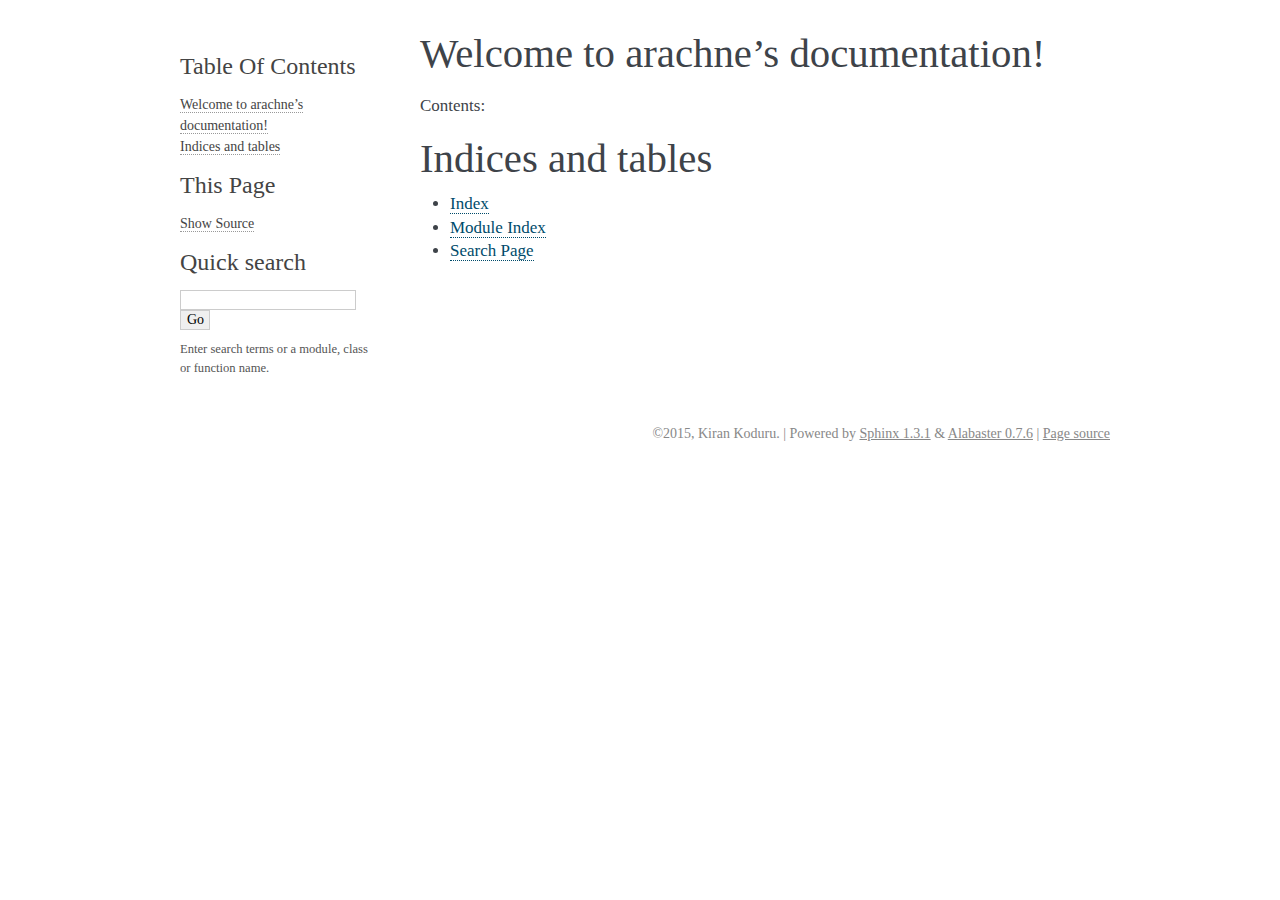
<file: docs/_build/html/index.html>
<!DOCTYPE html PUBLIC "-//W3C//DTD XHTML 1.0 Transitional//EN"
  "http://www.w3.org/TR/xhtml1/DTD/xhtml1-transitional.dtd">


<html xmlns="http://www.w3.org/1999/xhtml">
  <head>
    <meta http-equiv="Content-Type" content="text/html; charset=utf-8" />
    
    <title>Welcome to arachne’s documentation! &mdash; arachne 0.1.0 documentation</title>
    
    <link rel="stylesheet" href="_static/alabaster.css" type="text/css" />
    <link rel="stylesheet" href="_static/pygments.css" type="text/css" />
    
    <script type="text/javascript">
      var DOCUMENTATION_OPTIONS = {
        URL_ROOT:    './',
        VERSION:     '0.1.0',
        COLLAPSE_INDEX: false,
        FILE_SUFFIX: '.html',
        HAS_SOURCE:  true
      };
    </script>
    <script type="text/javascript" src="_static/jquery.js"></script>
    <script type="text/javascript" src="_static/underscore.js"></script>
    <script type="text/javascript" src="_static/doctools.js"></script>
    <link rel="top" title="arachne 0.1.0 documentation" href="#" />
   
  
  <meta name="viewport" content="width=device-width, initial-scale=0.9, maximum-scale=0.9">

  </head>
  <body role="document">  

    <div class="document">
      <div class="documentwrapper">
        <div class="bodywrapper">
          <div class="body" role="main">
            
  <div class="section" id="welcome-to-arachne-s-documentation">
<h1>Welcome to arachne&#8217;s documentation!<a class="headerlink" href="#welcome-to-arachne-s-documentation" title="Permalink to this headline">¶</a></h1>
<p>Contents:</p>
<div class="toctree-wrapper compound">
<ul class="simple">
</ul>
</div>
</div>
<div class="section" id="indices-and-tables">
<h1>Indices and tables<a class="headerlink" href="#indices-and-tables" title="Permalink to this headline">¶</a></h1>
<ul class="simple">
<li><a class="reference internal" href="genindex.html"><span>Index</span></a></li>
<li><a class="reference internal" href="py-modindex.html"><span>Module Index</span></a></li>
<li><a class="reference internal" href="search.html"><span>Search Page</span></a></li>
</ul>
</div>


          </div>
        </div>
      </div>
      <div class="sphinxsidebar" role="navigation" aria-label="main navigation">
        <div class="sphinxsidebarwrapper">
  <h3><a href="#">Table Of Contents</a></h3>
  <ul>
<li><a class="reference internal" href="#">Welcome to arachne&#8217;s documentation!</a></li>
<li><a class="reference internal" href="#indices-and-tables">Indices and tables</a></li>
</ul>
<div class="relations">
<h3>Related Topics</h3>
<ul>
  <li><a href="#">Documentation overview</a><ul>
  </ul></li>
</ul>
</div>
  <div role="note" aria-label="source link">
    <h3>This Page</h3>
    <ul class="this-page-menu">
      <li><a href="_sources/index.txt"
            rel="nofollow">Show Source</a></li>
    </ul>
   </div>
<div id="searchbox" style="display: none" role="search">
  <h3>Quick search</h3>
    <form class="search" action="search.html" method="get">
      <input type="text" name="q" />
      <input type="submit" value="Go" />
      <input type="hidden" name="check_keywords" value="yes" />
      <input type="hidden" name="area" value="default" />
    </form>
    <p class="searchtip" style="font-size: 90%">
    Enter search terms or a module, class or function name.
    </p>
</div>
<script type="text/javascript">$('#searchbox').show(0);</script>
        </div>
      </div>
      <div class="clearer"></div>
    </div>
    <div class="footer">
      &copy;2015, Kiran Koduru.
      
      |
      Powered by <a href="http://sphinx-doc.org/">Sphinx 1.3.1</a>
      &amp; <a href="https://github.com/bitprophet/alabaster">Alabaster 0.7.6</a>
      
      |
      <a href="_sources/index.txt"
          rel="nofollow">Page source</a>
    </div>

    

    
  </body>
</html>
</file>
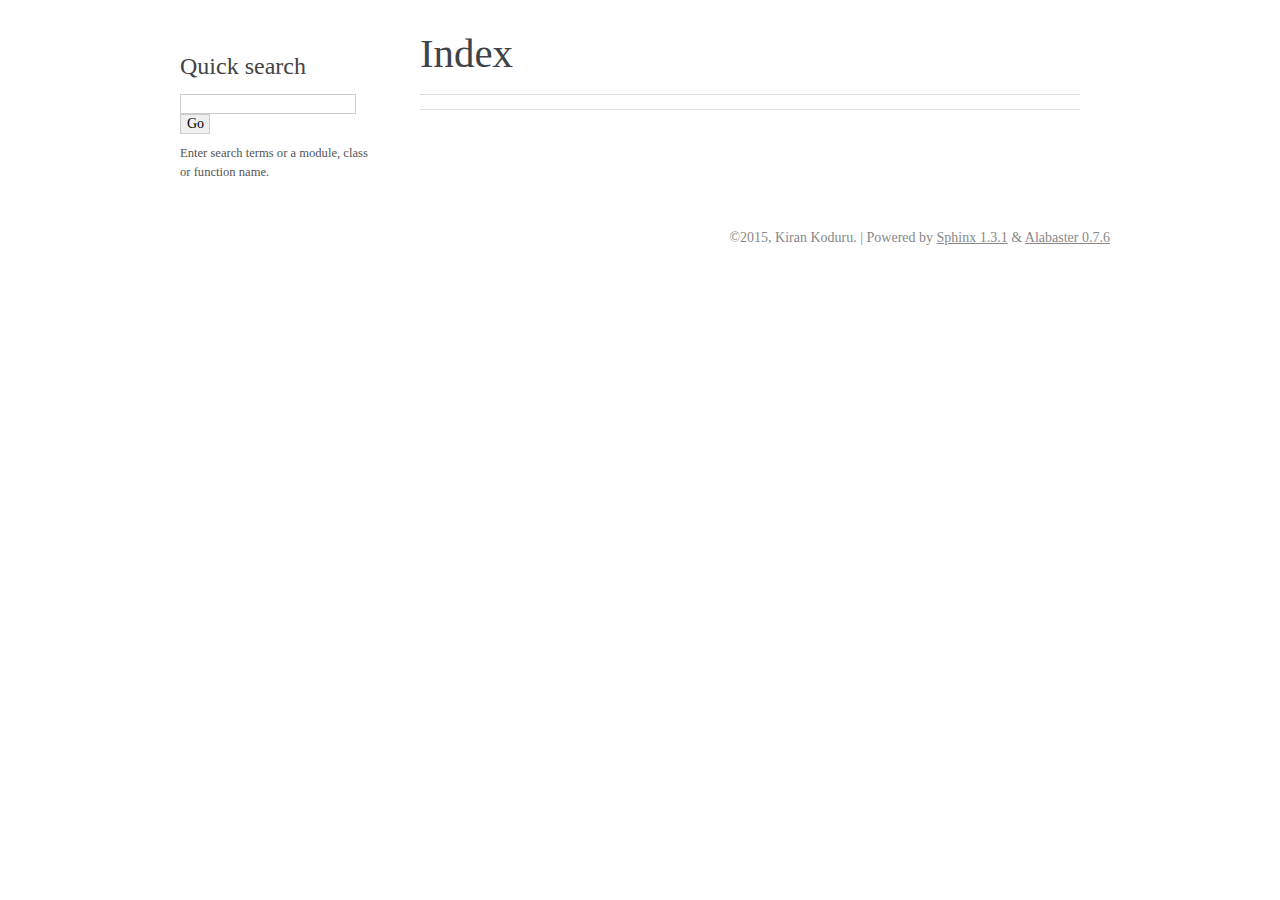
<file: docs/_build/html/genindex.html>
<!DOCTYPE html PUBLIC "-//W3C//DTD XHTML 1.0 Transitional//EN"
  "http://www.w3.org/TR/xhtml1/DTD/xhtml1-transitional.dtd">


<html xmlns="http://www.w3.org/1999/xhtml">
  <head>
    <meta http-equiv="Content-Type" content="text/html; charset=utf-8" />
    
    <title>Index &mdash; arachne 0.1.0 documentation</title>
    
    <link rel="stylesheet" href="_static/alabaster.css" type="text/css" />
    <link rel="stylesheet" href="_static/pygments.css" type="text/css" />
    
    <script type="text/javascript">
      var DOCUMENTATION_OPTIONS = {
        URL_ROOT:    './',
        VERSION:     '0.1.0',
        COLLAPSE_INDEX: false,
        FILE_SUFFIX: '.html',
        HAS_SOURCE:  true
      };
    </script>
    <script type="text/javascript" src="_static/jquery.js"></script>
    <script type="text/javascript" src="_static/underscore.js"></script>
    <script type="text/javascript" src="_static/doctools.js"></script>
    <link rel="top" title="arachne 0.1.0 documentation" href="index.html" />
   
  
  <meta name="viewport" content="width=device-width, initial-scale=0.9, maximum-scale=0.9">

  </head>
  <body role="document">  

    <div class="document">
      <div class="documentwrapper">
        <div class="bodywrapper">
          <div class="body" role="main">
            

<h1 id="index">Index</h1>

<div class="genindex-jumpbox">
 
</div>


          </div>
        </div>
      </div>
      <div class="sphinxsidebar" role="navigation" aria-label="main navigation">
        <div class="sphinxsidebarwrapper">

   <div class="relations">
<h3>Related Topics</h3>
<ul>
  <li><a href="index.html">Documentation overview</a><ul>
  </ul></li>
</ul>
</div>

<div id="searchbox" style="display: none" role="search">
  <h3>Quick search</h3>
    <form class="search" action="search.html" method="get">
      <input type="text" name="q" />
      <input type="submit" value="Go" />
      <input type="hidden" name="check_keywords" value="yes" />
      <input type="hidden" name="area" value="default" />
    </form>
    <p class="searchtip" style="font-size: 90%">
    Enter search terms or a module, class or function name.
    </p>
</div>
<script type="text/javascript">$('#searchbox').show(0);</script>
        </div>
      </div>
      <div class="clearer"></div>
    </div>
    <div class="footer">
      &copy;2015, Kiran Koduru.
      
      |
      Powered by <a href="http://sphinx-doc.org/">Sphinx 1.3.1</a>
      &amp; <a href="https://github.com/bitprophet/alabaster">Alabaster 0.7.6</a>
      
    </div>

    

    
  </body>
</html>
</file>
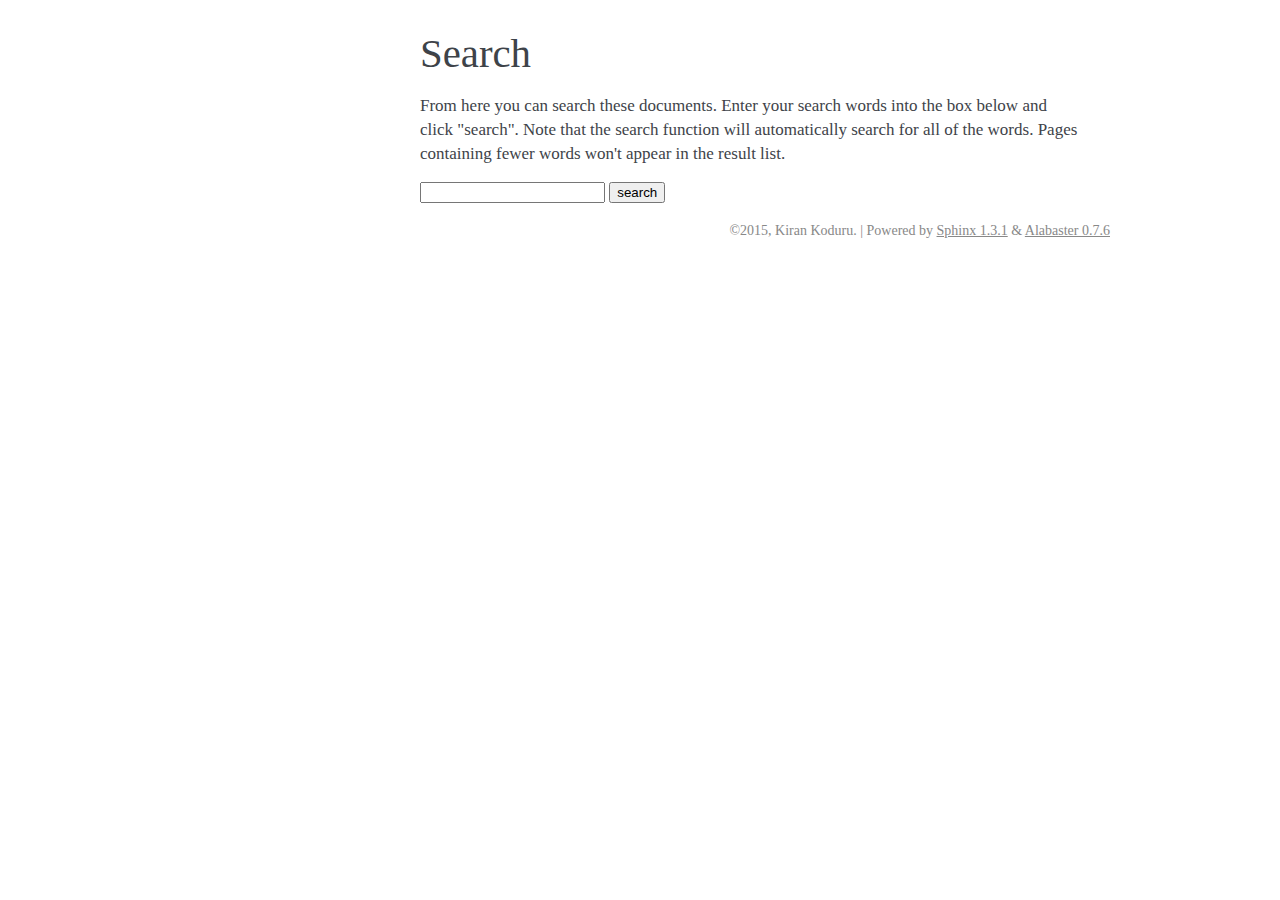
<file: docs/_build/html/search.html>
<!DOCTYPE html PUBLIC "-//W3C//DTD XHTML 1.0 Transitional//EN"
  "http://www.w3.org/TR/xhtml1/DTD/xhtml1-transitional.dtd">


<html xmlns="http://www.w3.org/1999/xhtml">
  <head>
    <meta http-equiv="Content-Type" content="text/html; charset=utf-8" />
    
    <title>Search &mdash; arachne 0.1.0 documentation</title>
    
    <link rel="stylesheet" href="_static/alabaster.css" type="text/css" />
    <link rel="stylesheet" href="_static/pygments.css" type="text/css" />
    
    <script type="text/javascript">
      var DOCUMENTATION_OPTIONS = {
        URL_ROOT:    './',
        VERSION:     '0.1.0',
        COLLAPSE_INDEX: false,
        FILE_SUFFIX: '.html',
        HAS_SOURCE:  true
      };
    </script>
    <script type="text/javascript" src="_static/jquery.js"></script>
    <script type="text/javascript" src="_static/underscore.js"></script>
    <script type="text/javascript" src="_static/doctools.js"></script>
    <script type="text/javascript" src="_static/searchtools.js"></script>
    <link rel="top" title="arachne 0.1.0 documentation" href="index.html" />
  <script type="text/javascript">
    jQuery(function() { Search.loadIndex("searchindex.js"); });
  </script>
  
  <script type="text/javascript" id="searchindexloader"></script>
  
   
  
  <meta name="viewport" content="width=device-width, initial-scale=0.9, maximum-scale=0.9">


  </head>
  <body role="document">  

    <div class="document">
      <div class="documentwrapper">
        <div class="bodywrapper">
          <div class="body" role="main">
            
  <h1 id="search-documentation">Search</h1>
  <div id="fallback" class="admonition warning">
  <script type="text/javascript">$('#fallback').hide();</script>
  <p>
    Please activate JavaScript to enable the search
    functionality.
  </p>
  </div>
  <p>
    From here you can search these documents. Enter your search
    words into the box below and click "search". Note that the search
    function will automatically search for all of the words. Pages
    containing fewer words won't appear in the result list.
  </p>
  <form action="" method="get">
    <input type="text" name="q" value="" />
    <input type="submit" value="search" />
    <span id="search-progress" style="padding-left: 10px"></span>
  </form>
  
  <div id="search-results">
  
  </div>

          </div>
        </div>
      </div>
      <div class="sphinxsidebar" role="navigation" aria-label="main navigation">
        <div class="sphinxsidebarwrapper"><div class="relations">
<h3>Related Topics</h3>
<ul>
  <li><a href="index.html">Documentation overview</a><ul>
  </ul></li>
</ul>
</div>
        </div>
      </div>
      <div class="clearer"></div>
    </div>
    <div class="footer">
      &copy;2015, Kiran Koduru.
      
      |
      Powered by <a href="http://sphinx-doc.org/">Sphinx 1.3.1</a>
      &amp; <a href="https://github.com/bitprophet/alabaster">Alabaster 0.7.6</a>
      
    </div>

    

    
  </body>
</html>
</file>
<file: docs/_build/html/_static/alabaster.css>
@import url("basic.css");

/* -- page layout ----------------------------------------------------------- */

body {
    font-family: 'goudy old style', 'minion pro', 'bell mt', Georgia, 'Hiragino Mincho Pro', serif;
    font-size: 17px;
    background-color: white;
    color: #000;
    margin: 0;
    padding: 0;
}

div.document {
    width: 940px;
    margin: 30px auto 0 auto;
}

div.documentwrapper {
    float: left;
    width: 100%;
}

div.bodywrapper {
    margin: 0 0 0 220px;
}

div.sphinxsidebar {
    width: 220px;
}

hr {
    border: 1px solid #B1B4B6;
}

div.body {
    background-color: #ffffff;
    color: #3E4349;
    padding: 0 30px 0 30px;
}

div.footer {
    width: 940px;
    margin: 20px auto 30px auto;
    font-size: 14px;
    color: #888;
    text-align: right;
}

div.footer a {
    color: #888;
}


div.relations {
    display: none;
}


div.sphinxsidebar a {
    color: #444;
    text-decoration: none;
    border-bottom: 1px dotted #999;
}

div.sphinxsidebar a:hover {
    border-bottom: 1px solid #999;
}

div.sphinxsidebar {
    font-size: 14px;
    line-height: 1.5;
}

div.sphinxsidebarwrapper {
    padding: 18px 10px;
}

div.sphinxsidebarwrapper p.logo {
    padding: 0;
    margin: -10px 0 0 0px;
    text-align: center;
}

div.sphinxsidebarwrapper h1.logo {
    margin-top: -10px;
    text-align: center;
    margin-bottom: 5px;
    text-align: left;
}

div.sphinxsidebarwrapper h1.logo-name {
    margin-top: 0px;
}

div.sphinxsidebarwrapper p.blurb {
    margin-top: 0;
    font-style: normal;
}

div.sphinxsidebar h3,
div.sphinxsidebar h4 {
    font-family: 'Garamond', 'Georgia', serif;
    color: #444;
    font-size: 24px;
    font-weight: normal;
    margin: 0 0 5px 0;
    padding: 0;
}

div.sphinxsidebar h4 {
    font-size: 20px;
}

div.sphinxsidebar h3 a {
    color: #444;
}

div.sphinxsidebar p.logo a,
div.sphinxsidebar h3 a,
div.sphinxsidebar p.logo a:hover,
div.sphinxsidebar h3 a:hover {
    border: none;
}

div.sphinxsidebar p {
    color: #555;
    margin: 10px 0;
}

div.sphinxsidebar ul {
    margin: 10px 0;
    padding: 0;
    color: #000;
}

div.sphinxsidebar ul li.toctree-l1 > a {
    font-size: 120%;
}

div.sphinxsidebar ul li.toctree-l2 > a {
    font-size: 110%;
}

div.sphinxsidebar input {
    border: 1px solid #CCC;
    font-family: 'goudy old style', 'minion pro', 'bell mt', Georgia, 'Hiragino Mincho Pro', serif;
    font-size: 1em;
}

div.sphinxsidebar hr {
    border: none;
    height: 1px;
    color: #999;
    background: #999;

    text-align: left;
    margin-left: 0;
    width: 50%;
}

/* -- body styles ----------------------------------------------------------- */

a {
    color: #004B6B;
    text-decoration: underline;
}

a:hover {
    color: #6D4100;
    text-decoration: underline;
}

div.body h1,
div.body h2,
div.body h3,
div.body h4,
div.body h5,
div.body h6 {
    font-family: 'Garamond', 'Georgia', serif;
    font-weight: normal;
    margin: 30px 0px 10px 0px;
    padding: 0;
}

div.body h1 { margin-top: 0; padding-top: 0; font-size: 240%; }
div.body h2 { font-size: 180%; }
div.body h3 { font-size: 150%; }
div.body h4 { font-size: 130%; }
div.body h5 { font-size: 100%; }
div.body h6 { font-size: 100%; }

a.headerlink {
    color: #DDD;
    padding: 0 4px;
    text-decoration: none;
}

a.headerlink:hover {
    color: #444;
    background: #EAEAEA;
}

div.body p, div.body dd, div.body li {
    line-height: 1.4em;
}

div.admonition {
    margin: 20px 0px;
    padding: 10px 30px;
    background-color: #FCC;
    border: 1px solid #FAA;
}

div.admonition tt.xref, div.admonition a tt {
    border-bottom: 1px solid #fafafa;
}

dd div.admonition {
    margin-left: -60px;
    padding-left: 60px;
}

div.admonition p.admonition-title {
    font-family: 'Garamond', 'Georgia', serif;
    font-weight: normal;
    font-size: 24px;
    margin: 0 0 10px 0;
    padding: 0;
    line-height: 1;
}

div.admonition p.last {
    margin-bottom: 0;
}

div.highlight {
    background-color: white;
}

dt:target, .highlight {
    background: #FAF3E8;
}

div.note {
    background-color: #EEE;
    border: 1px solid #CCC;
}

div.seealso {
    background-color: #EEE;
    border: 1px solid #CCC;
}

div.topic {
    background-color: #eee;
}

p.admonition-title {
    display: inline;
}

p.admonition-title:after {
    content: ":";
}

pre, tt, code {
    font-family: 'Consolas', 'Menlo', 'Deja Vu Sans Mono', 'Bitstream Vera Sans Mono', monospace;
    font-size: 0.9em;
}

.hll {
    background-color: #FFC;
    margin: 0 -12px;
    padding: 0 12px;
    display: block;
}

img.screenshot {
}

tt.descname, tt.descclassname, code.descname, code.descclassname {
    font-size: 0.95em;
}

tt.descname, code.descname {
    padding-right: 0.08em;
}

img.screenshot {
    -moz-box-shadow: 2px 2px 4px #eee;
    -webkit-box-shadow: 2px 2px 4px #eee;
    box-shadow: 2px 2px 4px #eee;
}

table.docutils {
    border: 1px solid #888;
    -moz-box-shadow: 2px 2px 4px #eee;
    -webkit-box-shadow: 2px 2px 4px #eee;
    box-shadow: 2px 2px 4px #eee;
}

table.docutils td, table.docutils th {
    border: 1px solid #888;
    padding: 0.25em 0.7em;
}

table.field-list, table.footnote {
    border: none;
    -moz-box-shadow: none;
    -webkit-box-shadow: none;
    box-shadow: none;
}

table.footnote {
    margin: 15px 0;
    width: 100%;
    border: 1px solid #EEE;
    background: #FDFDFD;
    font-size: 0.9em;
}

table.footnote + table.footnote {
    margin-top: -15px;
    border-top: none;
}

table.field-list th {
    padding: 0 0.8em 0 0;
}

table.field-list td {
    padding: 0;
}

table.footnote td.label {
    width: 0px;
    padding: 0.3em 0 0.3em 0.5em;
}

table.footnote td {
    padding: 0.3em 0.5em;
}

dl {
    margin: 0;
    padding: 0;
}

dl dd {
    margin-left: 30px;
}

blockquote {
    margin: 0 0 0 30px;
    padding: 0;
}

ul, ol {
    margin: 10px 0 10px 30px;
    padding: 0;
}

pre {
    background: #EEE;
    padding: 7px 30px;
    margin: 15px 0px;
    line-height: 1.3em;
}

dl pre, blockquote pre, li pre {
    margin-left: 0;
    padding-left: 30px;
}

dl dl pre {
    margin-left: -90px;
    padding-left: 90px;
}

tt, code {
    background-color: #ecf0f3;
    color: #222;
    /* padding: 1px 2px; */
}

tt.xref, code.xref, a tt {
    background-color: #FBFBFB;
    border-bottom: 1px solid white;
}

a.reference {
    text-decoration: none;
    border-bottom: 1px dotted #004B6B;
}

a.reference:hover {
    border-bottom: 1px solid #6D4100;
}

a.footnote-reference {
    text-decoration: none;
    font-size: 0.7em;
    vertical-align: top;
    border-bottom: 1px dotted #004B6B;
}

a.footnote-reference:hover {
    border-bottom: 1px solid #6D4100;
}

a:hover tt, a:hover code {
    background: #EEE;
}


@media screen and (max-width: 870px) {

    div.sphinxsidebar {
    	display: none;
    }

    div.document {
       width: 100%;

    }

    div.documentwrapper {
    	margin-left: 0;
    	margin-top: 0;
    	margin-right: 0;
    	margin-bottom: 0;
    }

    div.bodywrapper {
    	margin-top: 0;
    	margin-right: 0;
    	margin-bottom: 0;
    	margin-left: 0;
    }

    ul {
    	margin-left: 0;
    }

    .document {
    	width: auto;
    }

    .footer {
    	width: auto;
    }

    .bodywrapper {
    	margin: 0;
    }

    .footer {
    	width: auto;
    }

    .github {
        display: none;
    }



}



@media screen and (max-width: 875px) {

    body {
        margin: 0;
        padding: 20px 30px;
    }

    div.documentwrapper {
        float: none;
        background: white;
    }

    div.sphinxsidebar {
        display: block;
        float: none;
        width: 102.5%;
        margin: 50px -30px -20px -30px;
        padding: 10px 20px;
        background: #333;
        color: #FFF;
    }

    div.sphinxsidebar h3, div.sphinxsidebar h4, div.sphinxsidebar p,
    div.sphinxsidebar h3 a {
        color: white;
    }

    div.sphinxsidebar a {
        color: #AAA;
    }

    div.sphinxsidebar p.logo {
        display: none;
    }

    div.document {
        width: 100%;
        margin: 0;
    }

    div.footer {
        display: none;
    }

    div.bodywrapper {
        margin: 0;
    }

    div.body {
        min-height: 0;
        padding: 0;
    }

    .rtd_doc_footer {
        display: none;
    }

    .document {
        width: auto;
    }

    .footer {
        width: auto;
    }

    .footer {
        width: auto;
    }

    .github {
        display: none;
    }
}


/* misc. */

.revsys-inline {
    display: none!important;
}

/* Make nested-list/multi-paragraph items look better in Releases changelog
 * pages. Without this, docutils' magical list fuckery causes inconsistent
 * formatting between different release sub-lists.
 */
div#changelog > div.section > ul > li > p:only-child {
    margin-bottom: 0;
}

/* Hide fugly table cell borders in ..bibliography:: directive output */
table.docutils.citation, table.docutils.citation td, table.docutils.citation th {
  border: none;
  /* Below needed in some edge cases; if not applied, bottom shadows appear */
  -moz-box-shadow: none;
  -webkit-box-shadow: none;
  box-shadow: none;
}
</file>
<file: docs/_build/html/_static/pygments.css>
.highlight .hll { background-color: #ffffcc }
.highlight  { background: #eeffcc; }
.highlight .c { color: #408090; font-style: italic } /* Comment */
.highlight .err { border: 1px solid #FF0000 } /* Error */
.highlight .k { color: #007020; font-weight: bold } /* Keyword */
.highlight .o { color: #666666 } /* Operator */
.highlight .cm { color: #408090; font-style: italic } /* Comment.Multiline */
.highlight .cp { color: #007020 } /* Comment.Preproc */
.highlight .c1 { color: #408090; font-style: italic } /* Comment.Single */
.highlight .cs { color: #408090; background-color: #fff0f0 } /* Comment.Special */
.highlight .gd { color: #A00000 } /* Generic.Deleted */
.highlight .ge { font-style: italic } /* Generic.Emph */
.highlight .gr { color: #FF0000 } /* Generic.Error */
.highlight .gh { color: #000080; font-weight: bold } /* Generic.Heading */
.highlight .gi { color: #00A000 } /* Generic.Inserted */
.highlight .go { color: #333333 } /* Generic.Output */
.highlight .gp { color: #c65d09; font-weight: bold } /* Generic.Prompt */
.highlight .gs { font-weight: bold } /* Generic.Strong */
.highlight .gu { color: #800080; font-weight: bold } /* Generic.Subheading */
.highlight .gt { color: #0044DD } /* Generic.Traceback */
.highlight .kc { color: #007020; font-weight: bold } /* Keyword.Constant */
.highlight .kd { color: #007020; font-weight: bold } /* Keyword.Declaration */
.highlight .kn { color: #007020; font-weight: bold } /* Keyword.Namespace */
.highlight .kp { color: #007020 } /* Keyword.Pseudo */
.highlight .kr { color: #007020; font-weight: bold } /* Keyword.Reserved */
.highlight .kt { color: #902000 } /* Keyword.Type */
.highlight .m { color: #208050 } /* Literal.Number */
.highlight .s { color: #4070a0 } /* Literal.String */
.highlight .na { color: #4070a0 } /* Name.Attribute */
.highlight .nb { color: #007020 } /* Name.Builtin */
.highlight .nc { color: #0e84b5; font-weight: bold } /* Name.Class */
.highlight .no { color: #60add5 } /* Name.Constant */
.highlight .nd { color: #555555; font-weight: bold } /* Name.Decorator */
.highlight .ni { color: #d55537; font-weight: bold } /* Name.Entity */
.highlight .ne { color: #007020 } /* Name.Exception */
.highlight .nf { color: #06287e } /* Name.Function */
.highlight .nl { color: #002070; font-weight: bold } /* Name.Label */
.highlight .nn { color: #0e84b5; font-weight: bold } /* Name.Namespace */
.highlight .nt { color: #062873; font-weight: bold } /* Name.Tag */
.highlight .nv { color: #bb60d5 } /* Name.Variable */
.highlight .ow { color: #007020; font-weight: bold } /* Operator.Word */
.highlight .w { color: #bbbbbb } /* Text.Whitespace */
.highlight .mb { color: #208050 } /* Literal.Number.Bin */
.highlight .mf { color: #208050 } /* Literal.Number.Float */
.highlight .mh { color: #208050 } /* Literal.Number.Hex */
.highlight .mi { color: #208050 } /* Literal.Number.Integer */
.highlight .mo { color: #208050 } /* Literal.Number.Oct */
.highlight .sb { color: #4070a0 } /* Literal.String.Backtick */
.highlight .sc { color: #4070a0 } /* Literal.String.Char */
.highlight .sd { color: #4070a0; font-style: italic } /* Literal.String.Doc */
.highlight .s2 { color: #4070a0 } /* Literal.String.Double */
.highlight .se { color: #4070a0; font-weight: bold } /* Literal.String.Escape */
.highlight .sh { color: #4070a0 } /* Literal.String.Heredoc */
.highlight .si { color: #70a0d0; font-style: italic } /* Literal.String.Interpol */
.highlight .sx { color: #c65d09 } /* Literal.String.Other */
.highlight .sr { color: #235388 } /* Literal.String.Regex */
.highlight .s1 { color: #4070a0 } /* Literal.String.Single */
.highlight .ss { color: #517918 } /* Literal.String.Symbol */
.highlight .bp { color: #007020 } /* Name.Builtin.Pseudo */
.highlight .vc { color: #bb60d5 } /* Name.Variable.Class */
.highlight .vg { color: #bb60d5 } /* Name.Variable.Global */
.highlight .vi { color: #bb60d5 } /* Name.Variable.Instance */
.highlight .il { color: #208050 } /* Literal.Number.Integer.Long */
</file>
